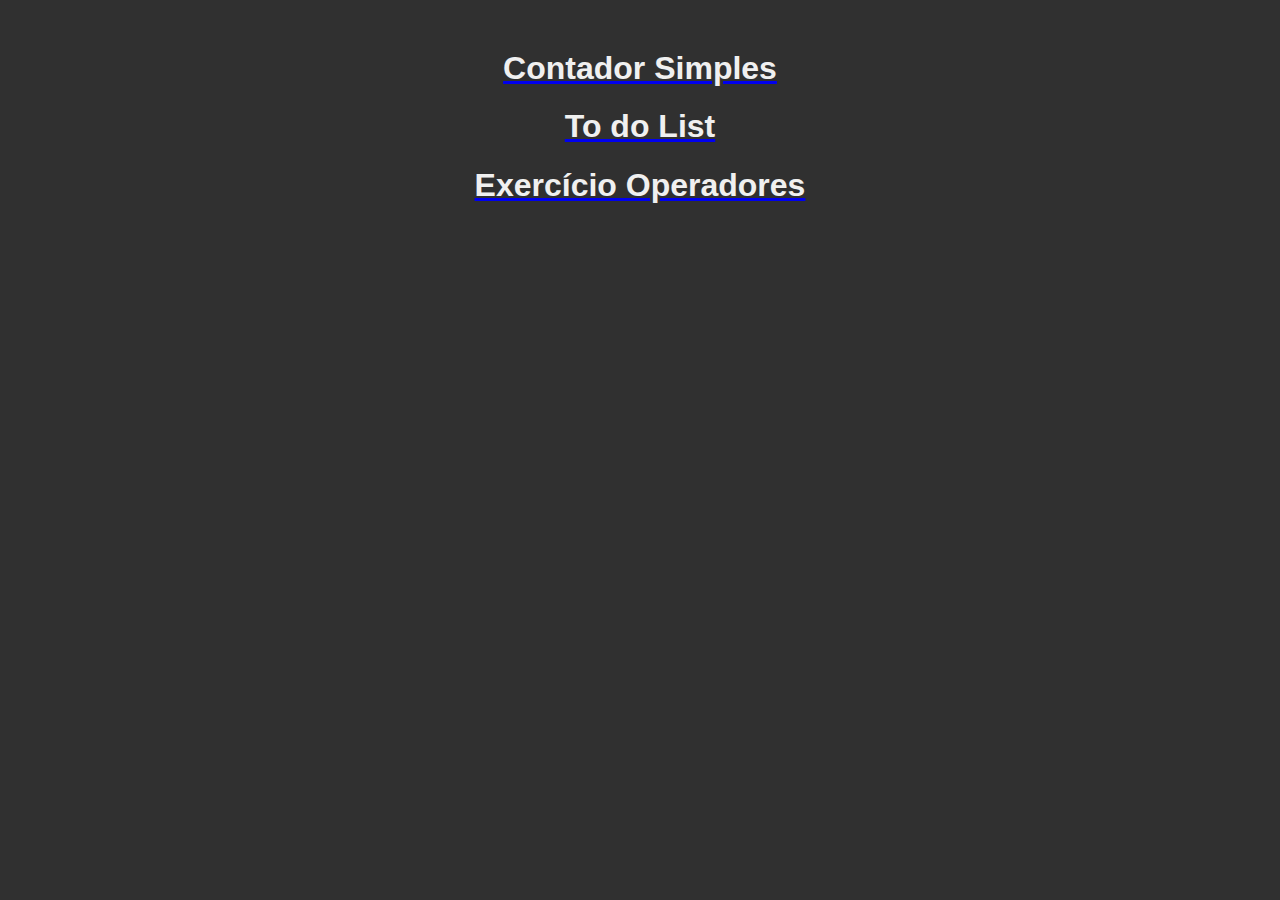
<file: index.html>
<!DOCTYPE html>
<html lang="en">
<head>
    <meta charset="UTF-8">
    <meta http-equiv="X-UA-Compatible" content="IE=edge">
    <meta name="viewport" content="width=device-width, initial-scale=1.0">
    <link rel="stylesheet" href="./assets/style.css">
    <title>Aulas Java Script</title>
</head>
<body>
    <div class="lista-links">
        <a href="./contador/index.html" target="_blank"><h1 class="titulos">Contador Simples</h1></a>
        <a href="./to_do_list/index.html" target="_blank"><h1 class="titulos">To do List</h1></a>
        <a href="./operadores-js/index.html" target="_blank"><h1 class="titulos">Exercício Operadores</h1></a>
    </div>
</body>
</html>
</file>
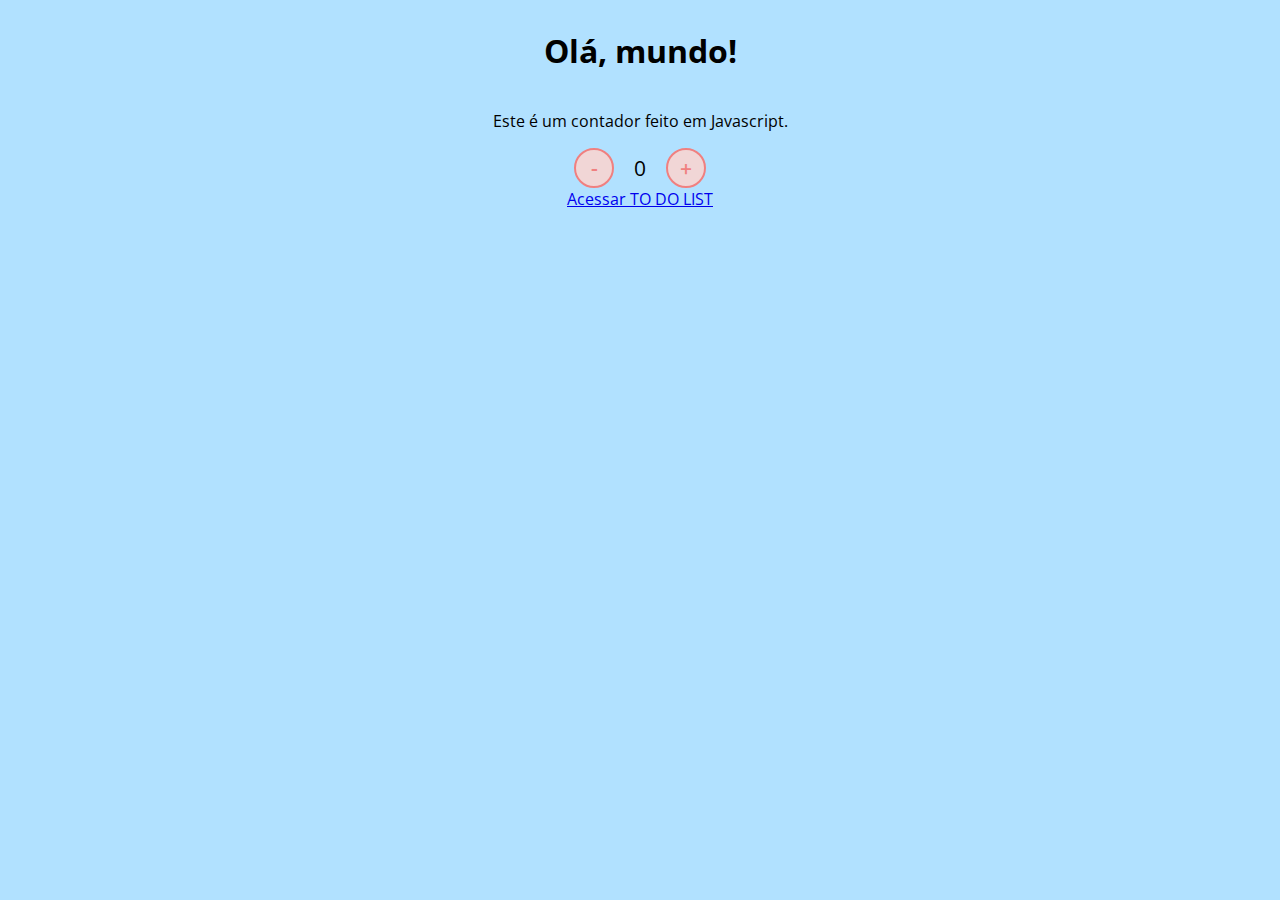
<file: contador/index.html>
<!DOCTYPE html>
<html lang="en">
<head>
    <meta charset="UTF-8">
    <meta http-equiv="X-UA-Compatible" content="IE=edge">
    <meta name="viewport" content="width=device-width, initial-scale=1.0">
    <link rel="stylesheet" href="../contador/assets/css/style.css">
    <title>Contador Simples</title>
</head>
<body>
    <h1>Olá, mundo!</h1>
    <p>Este é um contador feito em Javascript.</p>
    <div id="counter">
        <button name="subtrair" onclick="decrement()">-</button>
        <span id="currentNumber">0</span>
        <button name="adicionar" onclick="increment()">+</button>
    </div>

    <a href="./to do list/index.html" target="_blank" rel="noopener noreferrer">Acessar TO DO LIST</a>
    <script src="../contador/assets/js/scripts.js"></script>
</body>
</html>
</file>
<file: assets/style.css>
body {
    text-align: center;
    background-color: #303030;
}

.lista-links{
    display: block;
    margin: 50px;
}

.titulos {
    color: #f0f0f0;
    font-family:'Lucida Sans', 'Lucida Sans Regular', 'Lucida Grande', 'Lucida Sans Unicode', Geneva, Verdana, sans-serif;
}
</file>
<file: contador/assets/css/style.css>
@import url('https://fonts.googleapis.com/css2?family=Open+Sans:wght@300;600&display=swap');

* {
    font-family: 'Open Sans', sans-serif;
}

body {
    display: flex;
    align-items: center;
    justify-content: center;
    flex-direction: column;
    background-color: rgb(177, 225, 255);
}

button {
    height: 40px;
    width: 40px;
    border-radius: 50%;
    border: 2px solid lightcoral;
    background-color: rgb(241, 214, 214);
    color: lightcoral;
    font-size: 16pt;
    font-weight: 600;
    text-align: center;
    cursor: pointer;
}

#counter {
    display: flex;
}

#currentNumber {
    display: flex;
    align-items: center;
    margin: 0 20px;
    font-size: 16pt;
}
</file>
